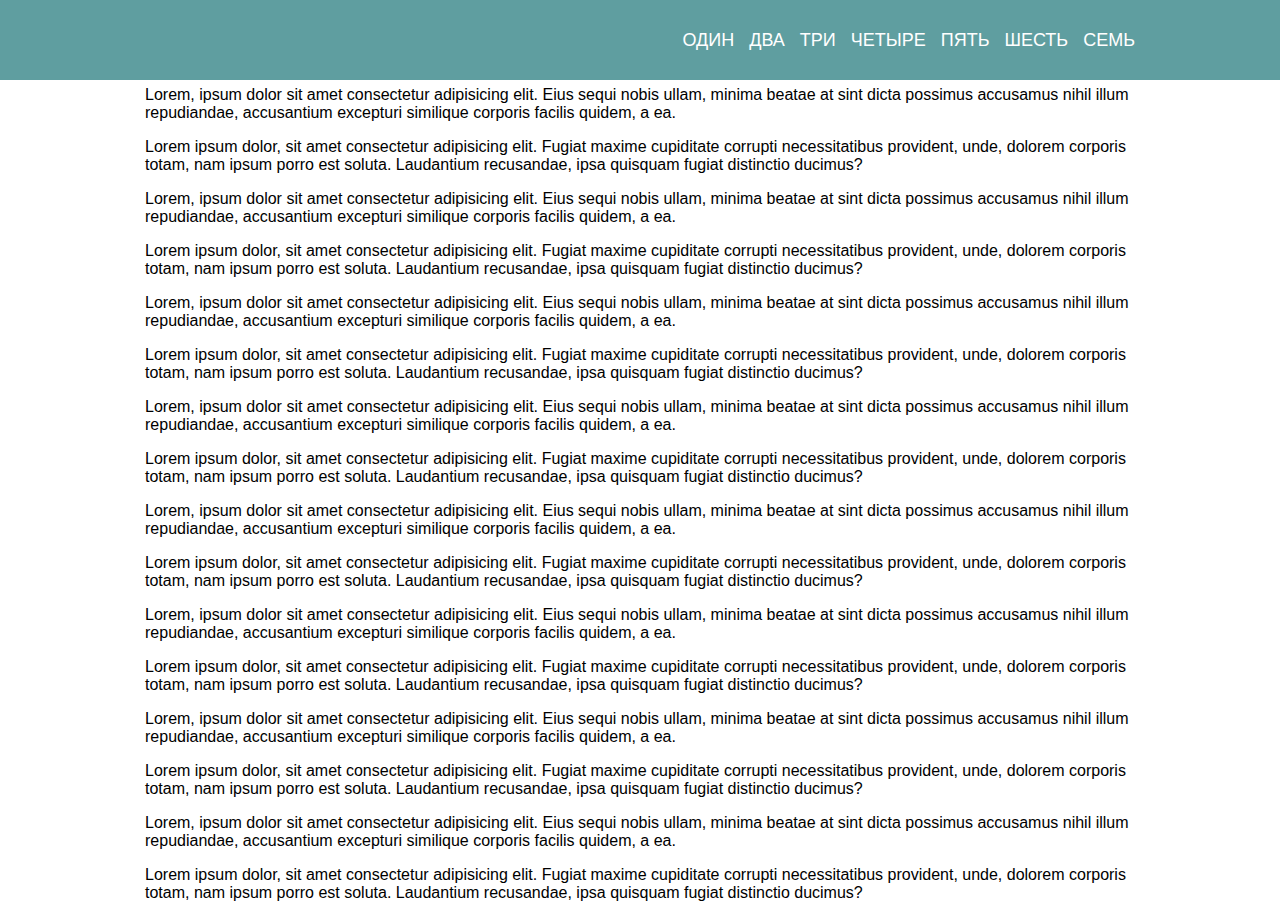
<file: menu burger/index.html>
<!DOCTYPE html>
<html lang="en">
<head>
    <meta charset="UTF-8">
    <meta http-equiv="X-UA-Compatible" content="IE=edge">
    <meta name="viewport" content="width=device-width, initial-scale=1.0">
    <link rel="stylesheet" href="style.css">
    <title>Menu Burger1</title>
</head>
<body class="body">
    <header class="header">
        <div class="container">
            <div class="header__body">
                <div class="header__burger">
                    <span></span>
                </div>
                <div class="header__menu">
                    <ul class="header__list">
                        <li><a href="#" class="buttons">Один</a></li>
                        <li><a href="#" class="buttons">Два</a></li>
                        <li><a href="#" class="buttons">Три</a></li>
                        <li><a href="#" class="buttons">Четыре</a></li>
                        <li><a href="#" class="buttons">Пять</a></li>
                        <li><a href="#" class="buttons">Шесть</a></li>
                        <li><a href="#" class="buttons">Семь</a></li>
                    </ul>
                </div>
            </div>
        </div>
    </header>
    <div class="container">
        <div class="body__text">
            <p>Lorem, ipsum dolor sit amet consectetur adipisicing elit. Eius sequi nobis ullam, minima beatae at sint dicta possimus accusamus nihil illum repudiandae, accusantium excepturi similique corporis facilis quidem, a ea.</p> 
            <p>Lorem ipsum dolor, sit amet consectetur adipisicing elit. Fugiat maxime cupiditate corrupti necessitatibus provident, unde, dolorem corporis totam, nam ipsum porro est soluta. Laudantium recusandae, ipsa quisquam fugiat distinctio ducimus?</p>
            <p>Lorem, ipsum dolor sit amet consectetur adipisicing elit. Eius sequi nobis ullam, minima beatae at sint dicta possimus accusamus nihil illum repudiandae, accusantium excepturi similique corporis facilis quidem, a ea.</p> 
            <p>Lorem ipsum dolor, sit amet consectetur adipisicing elit. Fugiat maxime cupiditate corrupti necessitatibus provident, unde, dolorem corporis totam, nam ipsum porro est soluta. Laudantium recusandae, ipsa quisquam fugiat distinctio ducimus?</p>
            <p>Lorem, ipsum dolor sit amet consectetur adipisicing elit. Eius sequi nobis ullam, minima beatae at sint dicta possimus accusamus nihil illum repudiandae, accusantium excepturi similique corporis facilis quidem, a ea.</p> 
            <p>Lorem ipsum dolor, sit amet consectetur adipisicing elit. Fugiat maxime cupiditate corrupti necessitatibus provident, unde, dolorem corporis totam, nam ipsum porro est soluta. Laudantium recusandae, ipsa quisquam fugiat distinctio ducimus?</p>
            <p>Lorem, ipsum dolor sit amet consectetur adipisicing elit. Eius sequi nobis ullam, minima beatae at sint dicta possimus accusamus nihil illum repudiandae, accusantium excepturi similique corporis facilis quidem, a ea.</p> 
            <p>Lorem ipsum dolor, sit amet consectetur adipisicing elit. Fugiat maxime cupiditate corrupti necessitatibus provident, unde, dolorem corporis totam, nam ipsum porro est soluta. Laudantium recusandae, ipsa quisquam fugiat distinctio ducimus?</p>
            <p>Lorem, ipsum dolor sit amet consectetur adipisicing elit. Eius sequi nobis ullam, minima beatae at sint dicta possimus accusamus nihil illum repudiandae, accusantium excepturi similique corporis facilis quidem, a ea.</p> 
            <p>Lorem ipsum dolor, sit amet consectetur adipisicing elit. Fugiat maxime cupiditate corrupti necessitatibus provident, unde, dolorem corporis totam, nam ipsum porro est soluta. Laudantium recusandae, ipsa quisquam fugiat distinctio ducimus?</p>
            <p>Lorem, ipsum dolor sit amet consectetur adipisicing elit. Eius sequi nobis ullam, minima beatae at sint dicta possimus accusamus nihil illum repudiandae, accusantium excepturi similique corporis facilis quidem, a ea.</p> 
            <p>Lorem ipsum dolor, sit amet consectetur adipisicing elit. Fugiat maxime cupiditate corrupti necessitatibus provident, unde, dolorem corporis totam, nam ipsum porro est soluta. Laudantium recusandae, ipsa quisquam fugiat distinctio ducimus?</p>
            <p>Lorem, ipsum dolor sit amet consectetur adipisicing elit. Eius sequi nobis ullam, minima beatae at sint dicta possimus accusamus nihil illum repudiandae, accusantium excepturi similique corporis facilis quidem, a ea.</p> 
            <p>Lorem ipsum dolor, sit amet consectetur adipisicing elit. Fugiat maxime cupiditate corrupti necessitatibus provident, unde, dolorem corporis totam, nam ipsum porro est soluta. Laudantium recusandae, ipsa quisquam fugiat distinctio ducimus?</p>
            <p>Lorem, ipsum dolor sit amet consectetur adipisicing elit. Eius sequi nobis ullam, minima beatae at sint dicta possimus accusamus nihil illum repudiandae, accusantium excepturi similique corporis facilis quidem, a ea.</p> 
            <p>Lorem ipsum dolor, sit amet consectetur adipisicing elit. Fugiat maxime cupiditate corrupti necessitatibus provident, unde, dolorem corporis totam, nam ipsum porro est soluta. Laudantium recusandae, ipsa quisquam fugiat distinctio ducimus?</p>
            
        </div>
    </div>
    <script src="burgerJs.js"></script>
</body>
</html>
</file>
<file: menu burger/style.css>
.body {
    margin: 0;
    font-family: Arial, Helvetica, sans-serif;
}

.header {
    width: 100%;
    position: fixed;
    top: 0;
    left: 0;
    z-index: 50;
}

.header::before{
    content: '';
    position: absolute;
    top: 0;
    left: 0;
    width: 100%;
    height: 100%;
    background-color: cadetblue;
    z-index: 3;
}

.container {
    max-width: 1000px;
    margin: 0 auto;
}

.header__body {
    display: flex;
    align-items: center;
    justify-content: flex-end;
    position: relative;
    height: 80px;
    margin: 0 5px ;
}

.header__menu {
    z-index: 4;
    transition: all 0.5s ease;
}

.header__list {
    display: flex;
    list-style: none;
}

.header__list li{
    padding-left: 15px;
    text-transform: uppercase;  
}

.header__list li a{
    color: #fff;
    font-size: 18px;
    text-decoration: none;
}

.body__text {
    padding-top: 70px;
    margin: 0 5px;
}

.header__burger{
    display: none;
}



@media screen and (max-width: 768px) {
    /*начало бургера*/
    .header__burger{
        display: block; /*видимость бургера*/
        position: relative;
        width: 30px;
        height: 20px;
        z-index: 4;
        
    }
    
    .header__burger span,
    .header__burger::before,
    .header__burger::after{
        content: '';
        width: 100%;
        height: 2px;
        position: absolute;
        left: 0;
        background-color: cornsilk;
        transition: all 0.5s ease;
    }
    .header__burger span{
        top: 9px;
    }
    .header__burger::before{
        top: 0;
    
    }
    .header__burger::after{
        bottom: 0;
       
    }

    .header__burger.activ span{
        transform: rotate(-90deg);
    }
    .header__burger.activ::before{
        transform: rotate(90deg);
        top: 9px;
        left: -10px;
    }
    .header__burger.activ::after{
        transform: rotate(90deg);
        top: 9px;
        left: 10px;
    }
/*конец бургера*/
.body.lock{
    overflow: hidden;/*скролл под бургером не будет работать*/
}
.header__body{
    height: 40px;
}

.header__menu {
   position: fixed;
   top: -60%;
   right: 0;
   padding: 70px 0;
   width: 40%;
   height: 40%;
   background-color: darkgray;
   z-index: 1;
   overflow: auto;/*скролл появится если пунктов будет больше*/
}

.header__list {
    display: block;
    padding: 0;
    
}
.header__list li{
    padding-top: 15px;
}

.header__menu.activ{
    top: 0;
    padding: 20px 0;
}
.body__text{
    padding-top: 40px;
}
}
</file>
